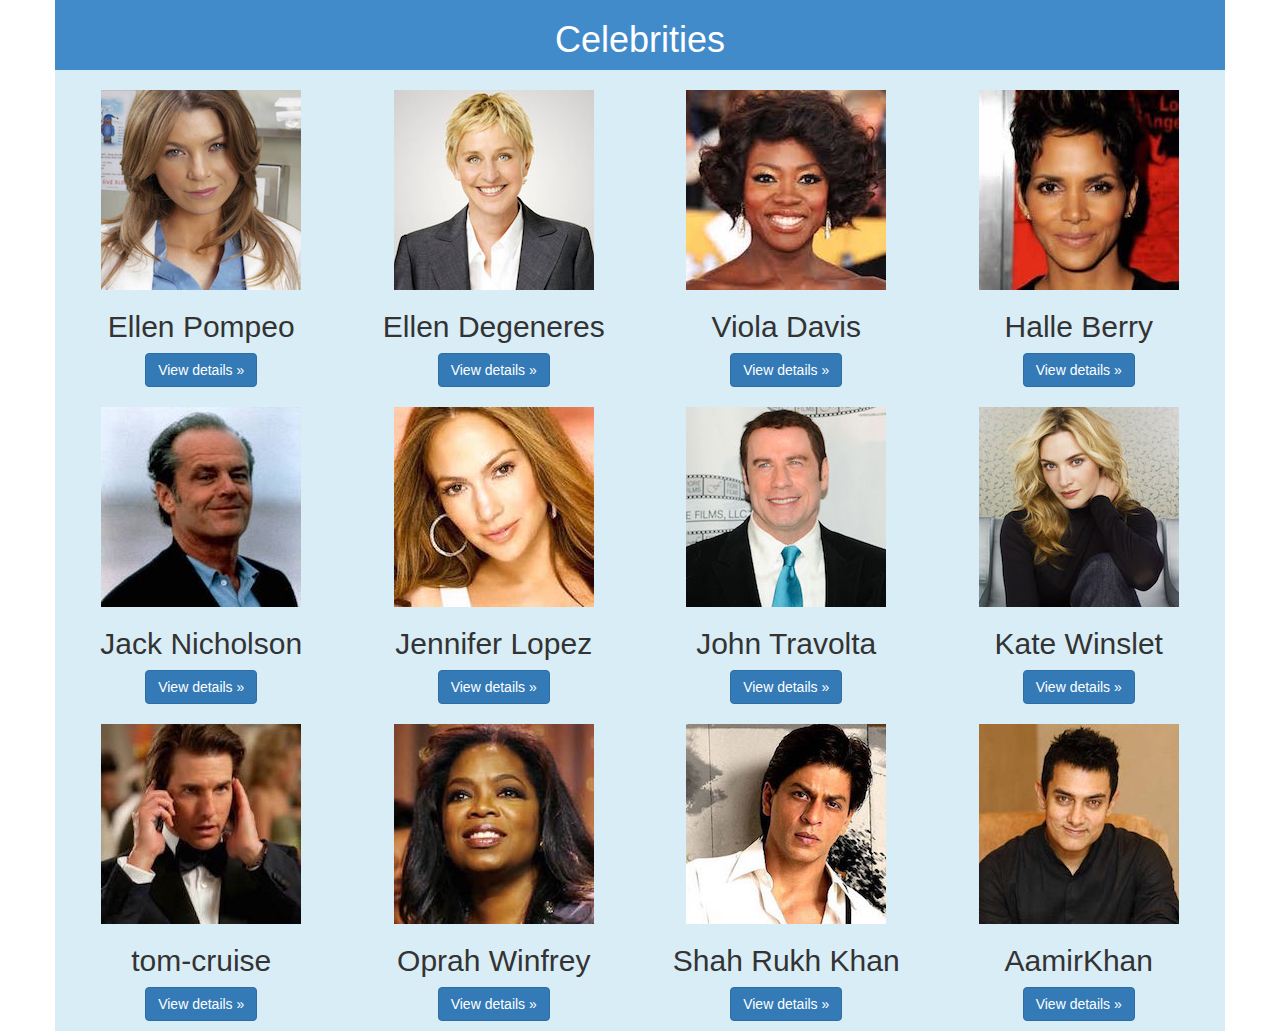
<file: index.html>
<!DOCTYPE html>
<html ng-app="Celebrities">
    <head>
        <meta charset="utf-8">
        <meta http-equiv="X-UA-Compatible" content="IE=edge,chrome=1">
        <title>Celebrities</title>
        <meta name="description" content="">
        <meta name="viewport" content="width=device-width">
        <!-- bootstrap framework  for basic layout -->
        <link href="css/bootstrap.min.css" rel="stylesheet" />
        <!-- custom css -->
        <link href="css/app.css" rel="stylesheet" />

    </head>
    <body>
        <header class=" container  masthead">
                <h1>Celebrities</h1>
            </header>
        <div class="container bg-info topPadding">
            <ng-view></ng-view>


        </div>

        <!-- Used bower to download my files and linking to them here -->
        <script src="js/angular/angular.min.js"></script>
        <!-- Adding Angular routing files -->
        <script src="js/angular/angular-route.min.js"></script>

        <!-- For best code organization i divided my Javascript logic into multiple files and folders -->
        <script src="js/app.js"></script>
        <script src="js/route.js"></script>
        <script src="js/controllers/main.js"></script>
        <script src="js/controllers/details.js"></script>
        <script src="js/services/services.js"></script>
    </body>
</html>
</file>
<file: css/app.css>
.masthead{
    background-color:   #428bca;
    color: white;
    text-align: center;
}
.topPadding{
    padding-top: 1rem;
}
.bottomPadding{
    padding-bottom: 3rem;
}
</file>
